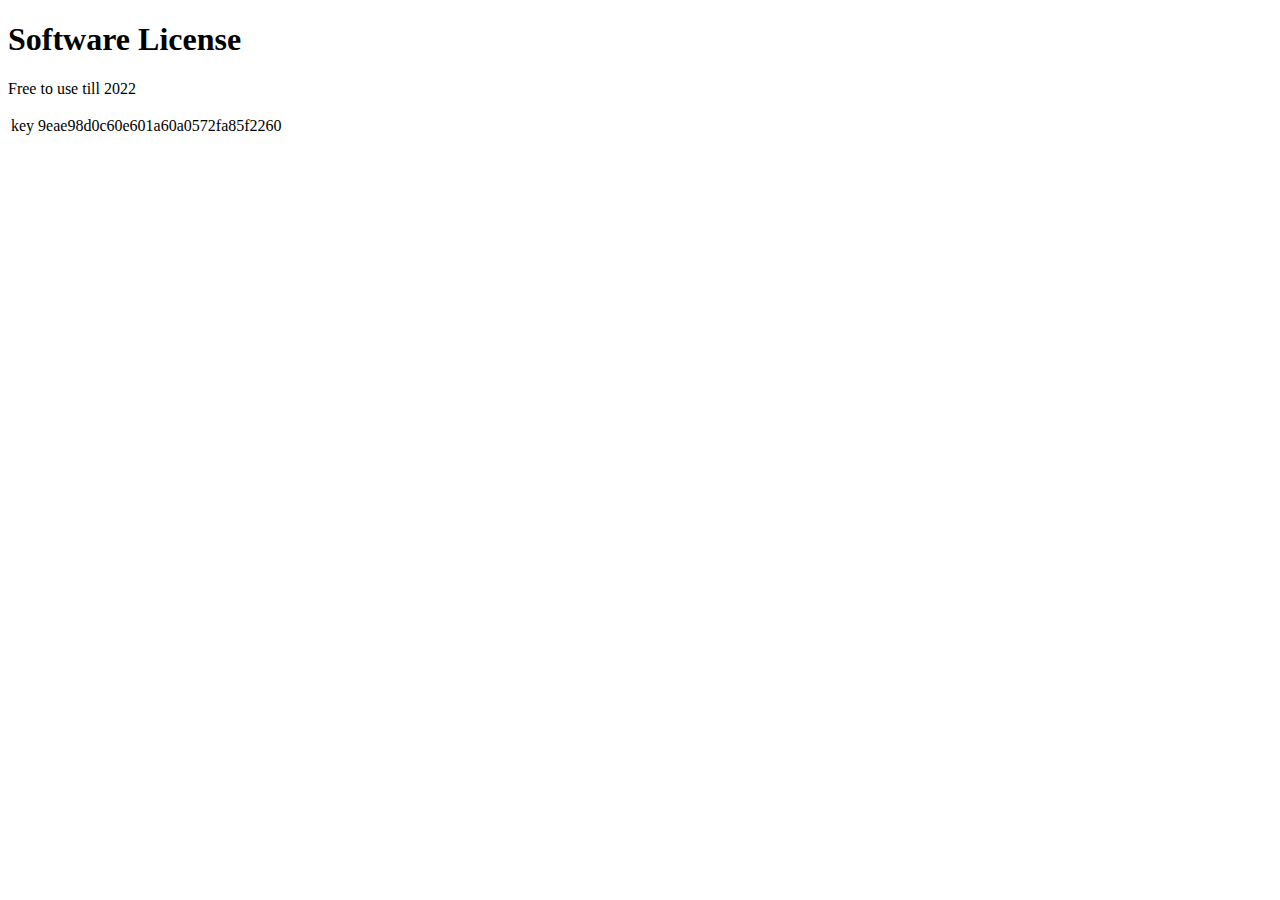
<file: license/index.html>
<!DOCTYPE html>
<!--[if lt IE 7]>      <html class="no-js lt-ie9 lt-ie8 lt-ie7"> <![endif]-->
<!--[if IE 7]>         <html class="no-js lt-ie9 lt-ie8"> <![endif]-->
<!--[if IE 8]>         <html class="no-js lt-ie9"> <![endif]-->
<!--[if gt IE 8]>      <html class="no-js"> <!--<![endif]-->
<html>

<head>
    <meta charset="utf-8">
    <meta http-equiv="X-UA-Compatible" content="IE=edge">
    <title>Free to use till 2022</title>
    <meta name="description" content="">
    <meta name="viewport" content="width=device-width, initial-scale=1">
    <link rel="stylesheet" href="">
</head>

<body>
    <div class="main">
        <h1>Software License</h1>
        <p>Free to use till 2022</p>
        <table>
            <tr>
                <td>key</td>
                <td>9eae98d0c60e601a60a0572fa85f2260</td>
            </tr>
        </table>
    </div>
    <!--[if lt IE 7]>
            <p class="browsehappy">You are using an <strong>outdated</strong> browser. Please <a href="#">upgrade your browser</a> to improve your experience.</p>
        <![endif]-->

    <script src="" async defer></script>
</body>

</html>
</file>
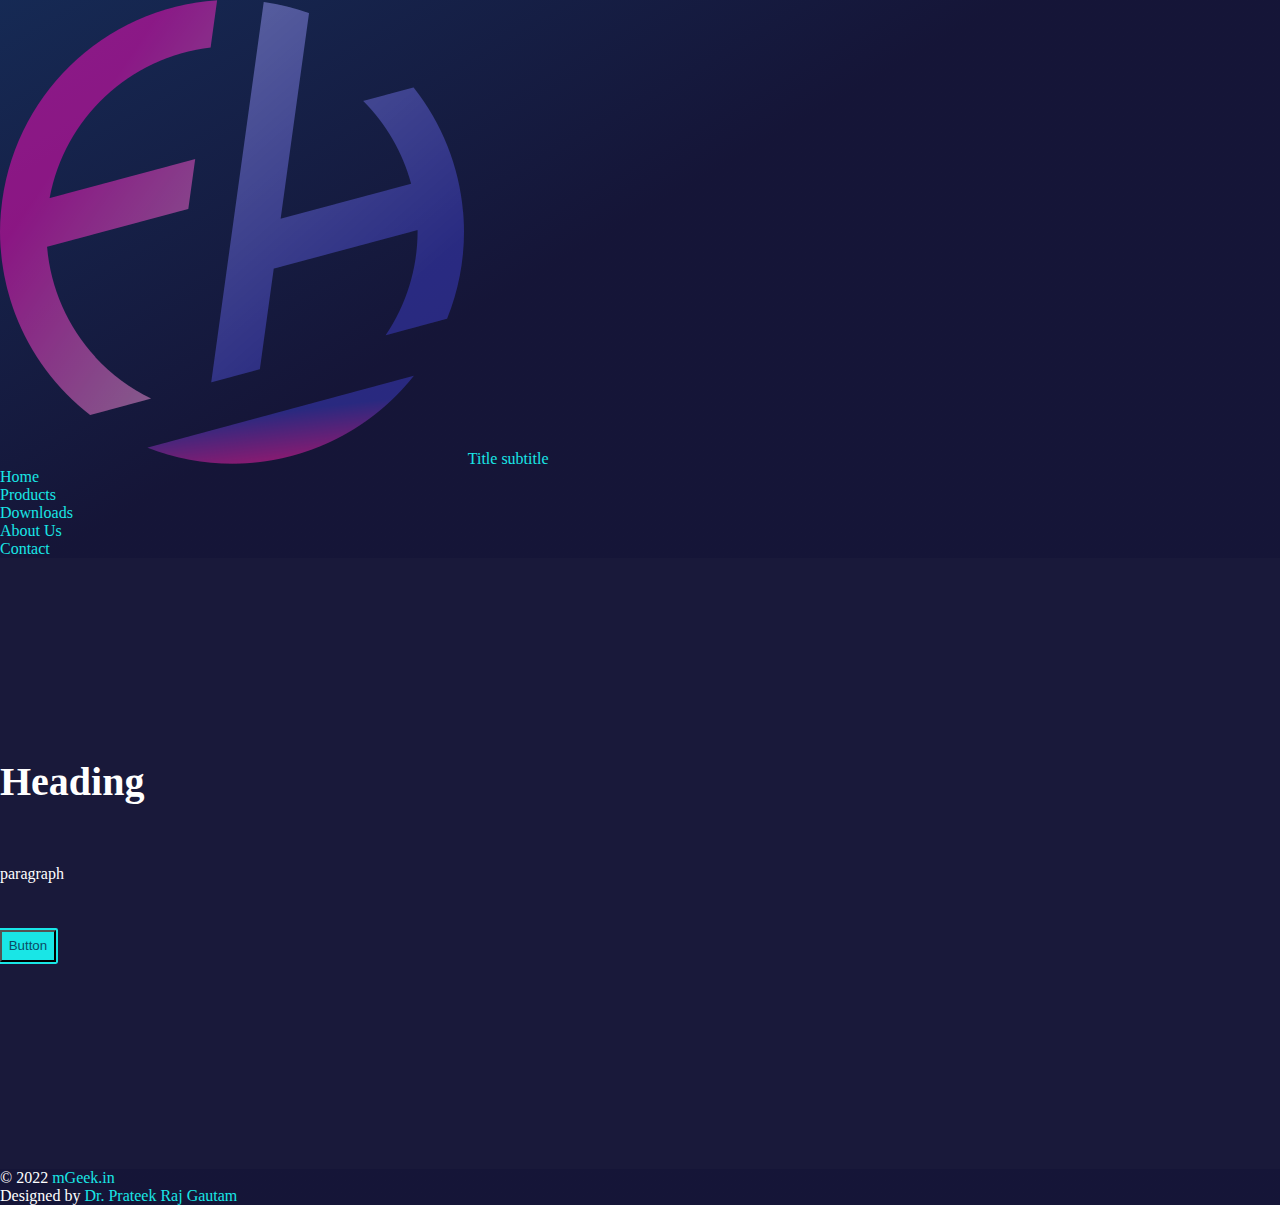
<file: assets/style/index.html>
<!DOCTYPE html>
<!--[if lt IE 7]>      <html class="no-js lt-ie9 lt-ie8 lt-ie7"> <![endif]-->
<!--[if IE 7]>         <html class="no-js lt-ie9 lt-ie8"> <![endif]-->
<!--[if IE 8]>         <html class="no-js lt-ie9"> <![endif]-->
<!--[if gt IE 8]>      <html class="no-js"> <!--<![endif]-->
<html>

<head>
    <meta charset="utf-8">
    <meta http-equiv="X-UA-Compatible" content="IE=edge">
    <title></title>
    <meta name="description" content="">
    <meta name="viewport" content="width=device-width, initial-scale=1">
    <link rel="stylesheet" href="sitestyle.css">
</head>

<body>
    <app id="app">
        <div id="header">
            <span id="title">
                <span id="logo">
                    <img id="sitelogo" src="/assets/img/logo.png" alt='' />
                </span>
                <span id="siteheading">

                    <span id="sitetitle">
                        <a href="/">Title</a>
                    </span>
                    <span id="sitesubtitle">
                        <a href="/">subtitle</a>
                    </span>
                </span>
            </span>
            <nav id="nav">
                <ul id="nav-ul">
                    <li><a href="">Home</a></li>
                    <li><a href="">Products</a></li>
                    <li><a href="">Downloads</a></li>
                    <li><a href="">About Us</a></li>
                    <li><a href="">Contact</a></li>
                </ul>
            </nav>
        </div>
        <div id="main">
            <div class="section">
                <h1>Heading</h1>
                <p>paragraph

                <p><span></span><button>button</button></p>
                </p>
            </div>
        </div>
        <div id="footer">

            <div id="copyright" class="copyright">
                <div id="copyurl">
                    &copy 2022 <a href="http://mgeek.in">mGeek.in</a>
                </div>

                <div id="copyauthor">
                    Designed by <a href="http://mgeek.in/author">Dr. Prateek Raj Gautam</a>
                </div>
            </div>
        </div>
    </app>
    <script src="" async defer></script>
</body>

</html>
</file>
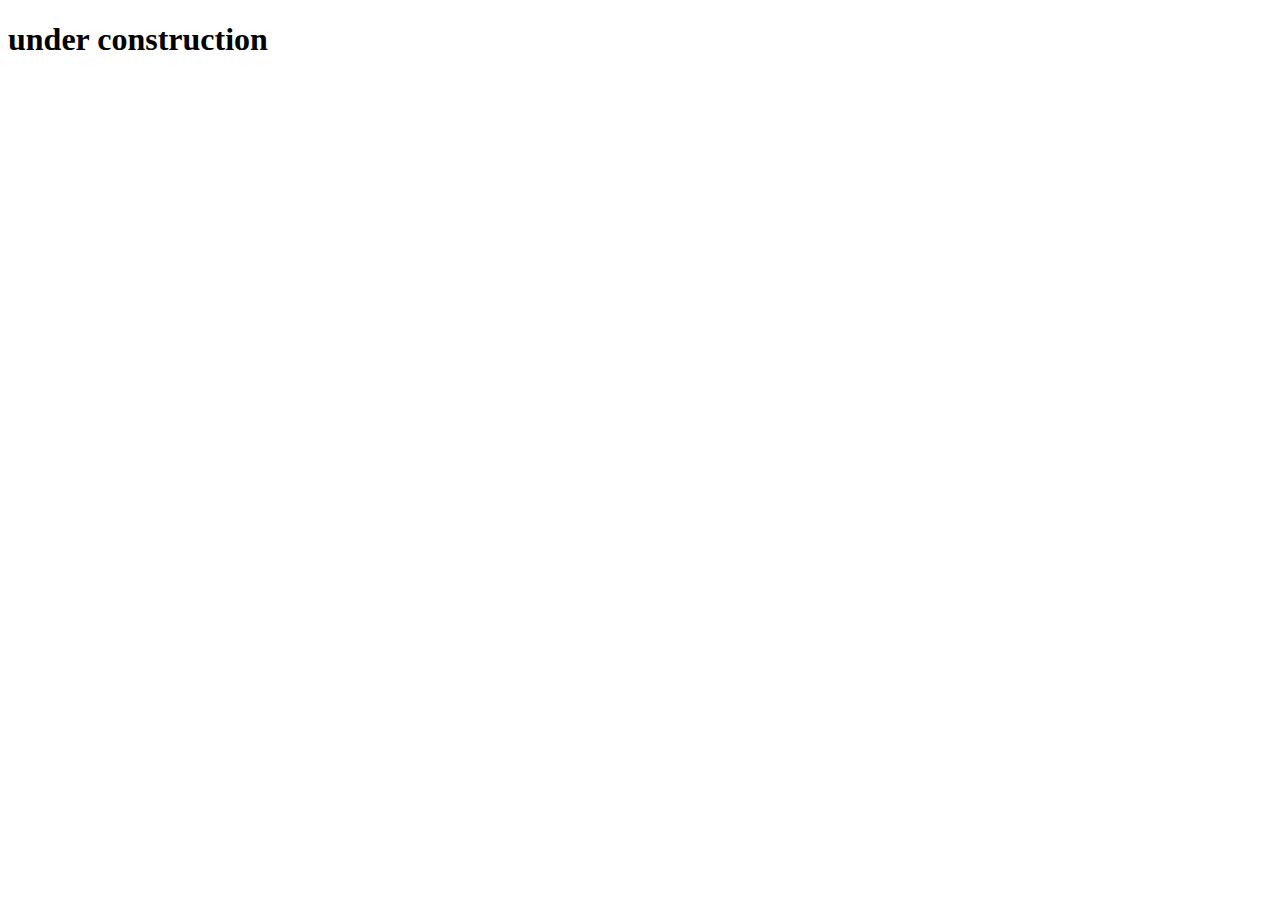
<file: help.htm>
<!DOCTYPE html>
<html lang="en">
    <script>

        t1 = window.setTimeout(function(){ 
            window.location.href = "https://formhelper.mgeek.in";
        },1000);
    </script>
<head>
    <meta charset="UTF-8">
    <meta http-equiv="X-UA-Compatible" content="IE=edge">
    <meta name="viewport" content="width=device-width, initial-scale=1.0">
    <title>help: under construction</title>
    <h1>under construction</h1>

</head>
<body>
    
</body>
</html>
</file>
<file: assets/style/sitestyle.css>
/* Fonts and Variables */
@import url("https://fonts.googleapis.com/css?family=Poppins|Exo|Play|Roboto+Mono|Unica+One");
@import url("https://fonts.googleapis.com/css?family=Poppins|Exo|Play|Roboto+Mono|Unica+One");
:root {
  --fontScale: 1;
  --fontSize: calc(var(--fontScale, 1) * 1rem);
  --textColor: white;
  --colorScheme: normal;
  --fontFamily: "open sans";
  --lightFactor: 1;
  --hue: 240;
  --sat: 45%;
  --light: 15%;
  --hueAscent: 180;
  --satAscent: 80%;
  --lightAscent: 50%;
  --textColor: white;
}

/* Reset style */
* {
  margin: 0px;
  padding: 0px;
  text-decoration: none;
  list-style: none;
  -webkit-box-sizing: border-box;
          box-sizing: border-box;
  -webkit-transition: all 250ms ease-in-out;
  transition: all 250ms ease-in-out;
  scroll-behavior: smooth;
  color-scheme: var(--colorScheme, normal);
}

body {
  --h: var(--hue, 300);
  --s: var(--sat, 78%);
  --l: calc(var(--light, 9%) * var(--lightFactor, 1));
  width: 100%;
  background: linear-gradient(-30deg, hsl(var(--h), var(--s), var(--l)) 70%, #186eb4 200%) no-repeat scroll;
  color: var(--textColor, white);
  font-family: var(--fontFamily);
}

a {
  --ha: var(--hueAscent, 200);
  --sa: var(--satAscent, 100%);
  --la: var(--lightAscent, 50%);
  color: hsl(var(--ha), var(--sa), var(--la));
}

a:hover {
  color: white;
}

button,
.button {
  --ha: var(--hueAscent, 200);
  --sa: var(--satAscent, 100%);
  --la: var(--lightAscent, 50%);
  position: relative;
  font-weight: 500;
  display: inline-block;
  outline: 0.2em solid hsl(var(--ha), var(--sa), var(--la));
  padding: .5em;
  background: hsl(var(--ha), var(--sa), var(--la));
  color: #0b4c65;
  text-align: center;
  text-shadow: none;
  margin: 2em;
  margin-left: 0;
  text-transform: capitalize;
  border-radius: .01em;
}

button:hover,
.button:hover {
  --la: calc(var(--lightAscent, 50%) * .8);
  --ha: calc(var(--hueAscent, ) + 20);
  outline: 0.1em solid hsl(var(--ha), var(--sa), calc(var(--la) * .5));
  -webkit-box-shadow: 0px 0px 0.5em hsl(var(--ha), var(--sa), var(--la));
          box-shadow: 0px 0px 0.5em hsl(var(--ha), var(--sa), var(--la));
}

.button-blank {
  position: relative;
  font-weight: 500;
  display: inline-block;
  outline: 0.2em solid hsl(var(--ha), var(--sa), var(--la));
  padding: .5em;
  background: rgba(1, 1, 1, 0.1);
  color: hsl(var(--ha), var(--sa), var(--la));
  text-align: center;
  text-shadow: none;
  margin: 2em;
  margin-left: 0;
  text-transform: capitalize;
  border-radius: .01em;
}

.button-blank:hover {
  --la: calc(var(--lightAscent, 50%) * .8);
  --ha: calc(var(--hueAscent, ) + 20);
  outline: 0.1em solid #05eeff;
  -webkit-box-shadow: 0px 0px 0.5em #05eeff;
          box-shadow: 0px 0px 0.5em #05eeff;
}

h1,
h2,
h3,
h4,
h5,
h6 {
  padding-block: 1em;
}

h1 {
  font-size: clamp(1.5em, 7vw, 2.5em);
}

h2 {
  font-size: clamp(1.3em, 5vw, 1.8em);
}

h3 {
  font-size: clamp(1.2em, 4vw, 1.5em);
}

p {
  padding-top: 20px;
}

table {
  border-radius: 5px;
  -webkit-box-shadow: 1px 1px 3px #999;
          box-shadow: 1px 1px 3px #999;
  padding: 20px;
  width: 100%;
}

table thead {
  padding: 2px;
}

table tbody tr {
  padding: 2px;
}

table tbody tr:nth-child(odd) {
  background: rgba(1, 1, 1, 0.5);
}

table tbody tr:nth-child(even) {
  background: rgba(236, 236, 236, 0.2);
}

table tbody tr td {
  width: 70%;
}

table tbody tr td:nth-child(1) {
  width: 150px;
}

.input {
  margin: 2px;
  width: 100%;
  background: #BBC;
}

video {
  width: 100%;
  margin: 10px;
  border-radius: 5px;
  -webkit-box-shadow: 2px 2px 2px white;
          box-shadow: 2px 2px 2px white;
  margin-bottom: 10%;
}

#app {
  position: relative;
  display: -webkit-box;
  display: -ms-flexbox;
  display: flex;
  -webkit-box-orient: vertical;
  -webkit-box-direction: normal;
      -ms-flex-direction: column;
          flex-direction: column;
  -webkit-box-pack: justify;
      -ms-flex-pack: justify;
          justify-content: space-between;
}

#app #main {
  position: relative;
  display: -webkit-box;
  display: -ms-flexbox;
  display: flex;
  -webkit-box-align: left;
      -ms-flex-align: left;
          align-items: left;
  -webkit-box-orient: vertical;
  -webkit-box-direction: normal;
      -ms-flex-direction: column;
          flex-direction: column;
}

.maincontainer,
.container {
  padding-left: 10%;
  padding-right: 10%;
  margin: 0;
}

section,
.section {
  padding-block: 10em;
}

.section {
  background-color: hsla(var(--h), var(--secs), var(--secl), var(--a, 0.9));
}

.section:nth-child(even) {
  --a: .9;
  --secs: calc(var(--s) * 1.1);
  --secl: calc(var(--l) * 1.2);
}

.section:nth-child(odd) {
  --a: .9;
  --secs: calc(var(--s) * .9);
  --secl: calc(var(--l) * 1.1);
}

ol {
  list-style: none;
  counter-reset: item;
}

ol li {
  counter-increment: item;
  margin-bottom: 5px;
}

ol li:before {
  font-size: small;
  margin-right: 10px;
  content: counter(item);
  background: rgba(0, 255, 255, 0.8);
  border-radius: 100%;
  color: #222222;
  padding: .1em;
  margin: .5wdem;
  width: 1.2em;
  text-align: center;
  display: inline-block;
}

.m1 {
  margin: 1em;
  margin-left: 2em;
}

.p1 {
  padding-bottom: .5em;
}

svg {
  width: 100px;
  height: 100px;
}

/* template */
.row {
  display: -webkit-box;
  display: -ms-flexbox;
  display: flex;
}

#fileOpen {
  background: radial-gradient(rgba(255, 255, 255, 0.493) 0%, rgba(53, 173, 243, 0.493) 200%);
  padding: 50px;
  min-width: 400px;
  border-radius: 20px;
  margin: 50px;
  color: white;
  font-size: 2rem;
  text-align: left;
}

.ytContainer {
  position: relative;
  width: 100%;
  height: 0;
  padding-bottom: 56.25%;
}

.ytVideo {
  position: absolute;
  top: 0;
  left: 0;
  width: 70%;
  height: 70%;
}

.cursor {
  margin-left: .1em;
}

.cursor:after {
  width: .1em;
  height: 1.6em;
  display: inline;
  background-color: #fff;
  padding: .08em;
  text-shadow: none;
  font-weight: 100;
  content: '';
  -webkit-transform: translateY(-0.3em);
          transform: translateY(-0.3em);
  -webkit-animation: cusrorblink 500ms infinite;
          animation: cusrorblink 500ms infinite;
}

@-webkit-keyframes cusrorblink {
  0% {
    opacity: 1;
  }
  20% {
    opacity: 0;
  }
  90% {
    opacity: 1;
  }
}

@keyframes cusrorblink {
  0% {
    opacity: 1;
  }
  20% {
    opacity: 0;
  }
  90% {
    opacity: 1;
  }
}

#logBlock {
  display: none;
  -webkit-box-orient: vertical;
  -webkit-box-direction: normal;
      -ms-flex-direction: column;
          flex-direction: column;
  position: fixed;
  z-index: 100;
  top: 50px;
  right: 50px;
  padding: 5px;
  padding-right: 15px;
  border-radius: 2px;
  min-width: 30%;
  min-height: 20%;
  max-height: 80%;
  background-color: rgba(255, 255, 255, 0.8);
  overflow: scroll;
  resize: both;
}

#logBlock p {
  display: -webkit-box;
  display: -ms-flexbox;
  display: flex;
  -webkit-box-pack: justify;
      -ms-flex-pack: justify;
          justify-content: space-between;
}

#logBlock p span {
  padding-left: 5px;
  color: black;
  font-weight: 100;
  font-size: smaller;
}

#gameInst {
  opacity: .05;
  -webkit-transition: all 500ms ease-out;
  transition: all 500ms ease-out;
  -webkit-animation: gameblink 2s 5;
          animation: gameblink 2s 5;
  padding: 50px;
}

#gameInst:hover {
  opacity: .5;
}

#gameInst #keylist {
  display: -webkit-box;
  display: -ms-flexbox;
  display: flex;
}

#gameInst #keylist .gamekey {
  display: -webkit-box;
  display: -ms-flexbox;
  display: flex;
  -webkit-box-pack: left;
      -ms-flex-pack: left;
          justify-content: left;
  padding: 4wpx;
  min-height: 40px;
  min-width: 40px;
  margin: 4px;
  font-style: italic;
  border-radius: 2px;
  border: 1px solid #fff;
}

@-webkit-keyframes gameblink {
  from {
    opacity: .01;
  }
  to {
    opacity: .1;
  }
}

@keyframes gameblink {
  from {
    opacity: .01;
  }
  to {
    opacity: .1;
  }
}
/*# sourceMappingURL=sitestyle.css.map */
</file>
